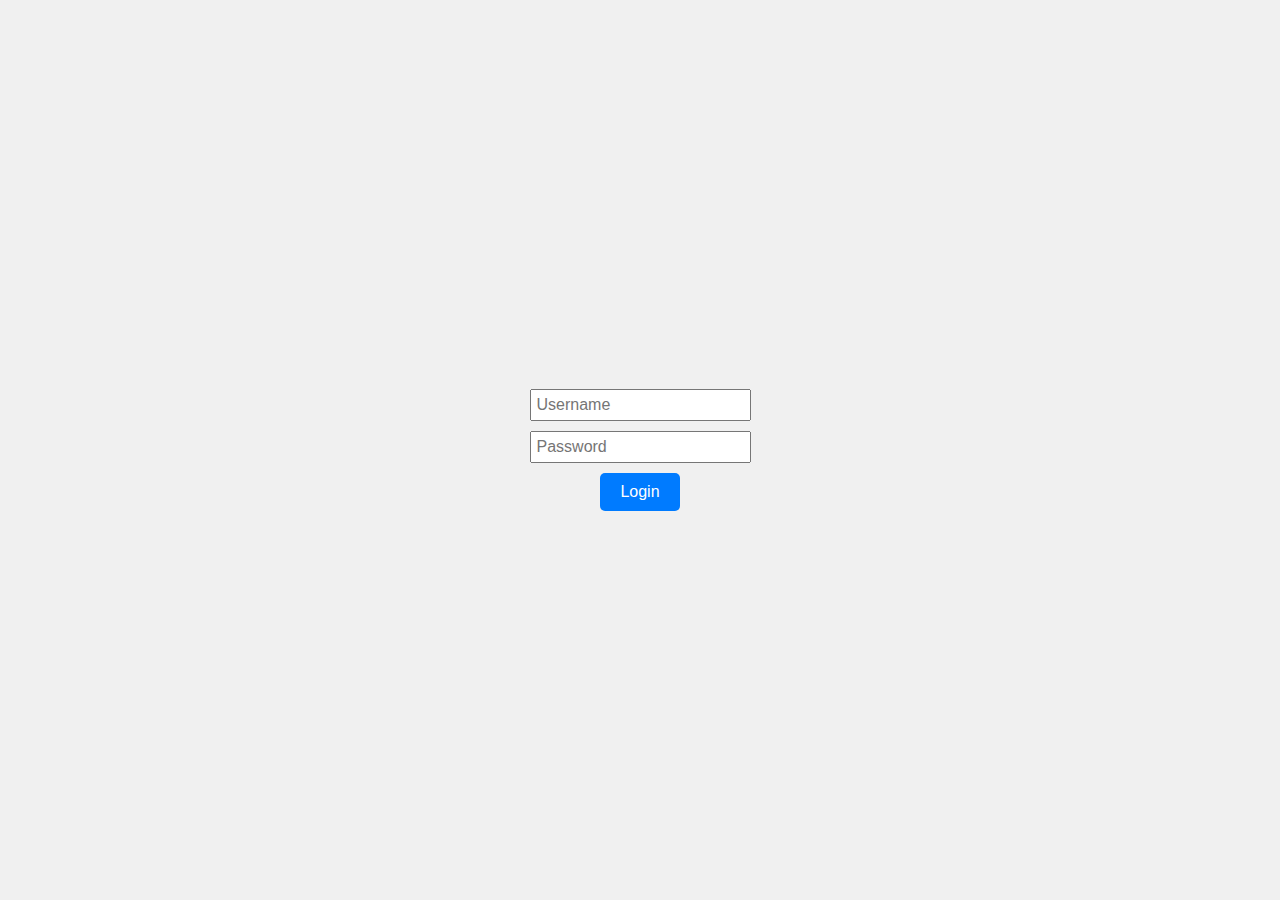
<file: home.html>
<!DOCTYPE html>
<html lang="en">
<head>
<meta charset="UTF-8">
<meta name="viewport" content="width=device-width, initial-scale=1.0">
<title>Login and Flower Pop-up</title>
<style>
    body {
        font-family: Arial, sans-serif;
        display: flex;
        justify-content: center;
        align-items: center;
        height: 100vh;
        margin: 0;
        background-color: #f0f0f0;
    }

    .login-container {
        text-align: center;
    }

    .login-input {
        margin-bottom: 10px;
        padding: 5px;
        font-size: 16px;
    }

    .login-button {
        padding: 10px 20px;
        font-size: 16px;
        cursor: pointer;
        background-color: #007bff;
        color: #ffffff;
        border: none;
        border-radius: 5px;
        transition: background-color 0.3s ease;
    }

    .login-button:hover {
        background-color: #0056b3;
    }

    .flower {
        width: 100px;
        height: 100px;
        background-color: #ffd700;
        border-radius: 50%;
        position: fixed;
        top: 50%;
        left: 50%;
        transform: translate(-50%, -50%);
        display: none;
        animation: popUp 1s ease forwards;
    }

    @keyframes popUp {
        0% {
            transform: translate(-50%, -50%) scale(0);
        }
        100% {
            transform: translate(-50%, -50%) scale(1);
        }
    }
</style>
</head>
<body>
<div class="login-container">
    <input type="text" class="login-input" id="username" placeholder="Username">
    <br>
    <input type="password" class="login-input" id="password" placeholder="Password">
    <br>
    <button class="login-button" onclick="login()">Login</button>
</div>
<div class="flower" id="flower"></div>
<script>
    function login() {
        const username = document.getElementById('username').value;
        const password = document.getElementById('password').value;

        if (username === 'amistoso' && password === '2005') {
            document.getElementById('flower').style.display = 'block';
        } else {
            alert('Incorrect username or password. Please try again.');
        }
    }
</script>
</body>
</html>
</file>
